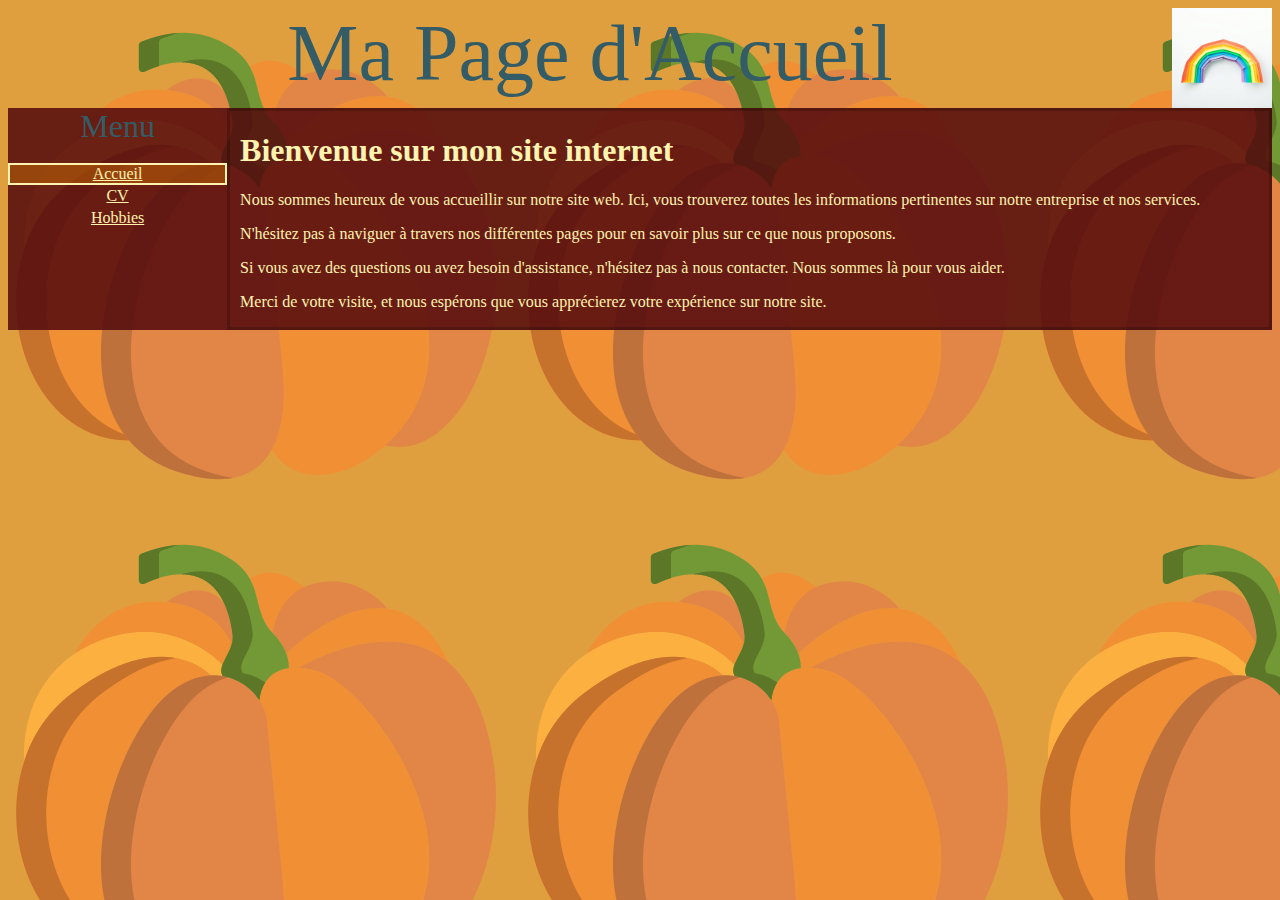
<file: SitePro/v1/index.html>
<!DOCTYPE html>
<html>
<head>
    <meta charset="utf-8">
    <link rel="stylesheet" href="CSS.css">
    <title>SUPER SITE INTERNET</title>
</head>
<body>
    <header>
        <div class="titre">Ma Page d'Accueil</div>
        <img class="smallpic" src="images/arcenciel.jpg" alt="Raisin :D"/>
    </header>

    
    
        <div class = flexrow>
            <div class="menu menuNavigation">
                        <div class="titreMenu">Menu</div>
                        <br>
                        <div class="elementMenu" id="currentpage"><a href="index.html">Accueil</a></div>
                        <div class="elementMenu"><a href="cv.html">CV</a></div>
                        <div class="elementMenu"><a href="hobbies.html">Hobbies</a></div>
            </div>
            
            <div class="contenu">
                <h1>Bienvenue sur mon site internet</h1>
                <p>Nous sommes heureux de vous accueillir sur notre site web. Ici, vous trouverez toutes les informations pertinentes sur notre entreprise et nos services.</p>
                <p>N'hésitez pas à naviguer à travers nos différentes pages pour en savoir plus sur ce que nous proposons.</p>
                <p>Si vous avez des questions ou avez besoin d'assistance, n'hésitez pas à nous contacter. Nous sommes là pour vous aider.</p>
                <p>Merci de votre visite, et nous espérons que vous apprécierez votre expérience sur notre site.</p>

            </div>

        </div>

</body>
</html>
</file>
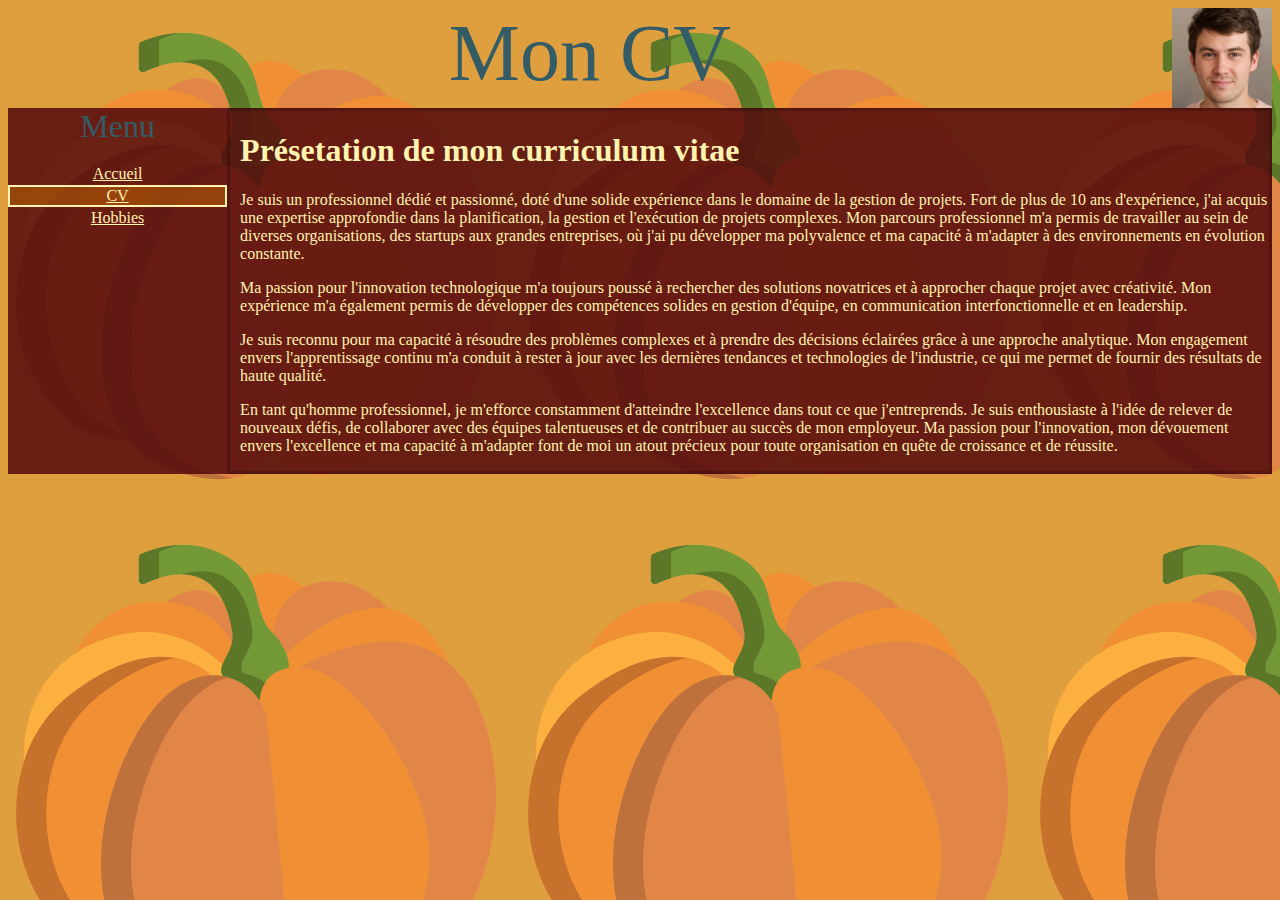
<file: SitePro/v1/cv.html>
<!DOCTYPE html>
<html>
    <head>
        <meta charset="utf-8">
        <link rel="stylesheet" href="CSS.css">
        <title>xX_CV_Xx -- SUPER SITE INTERNET</title>
    </head>
    <body>
        <header>
            <div class="titre">Mon CV</div>
            <img class="smallpic" src="images/photo.jpg" alt="Raisin :D"/>
        </header>

        
        
            <div class = flexrow>
                <div class="menu menuNavigation">
                    <nav>
                            <div class="titreMenu">Menu</div>
                            <br>
                            <div class="elementMenu"><a href="index.html">Accueil</a></div>
                            <div id="currentpage" class="elementMenu"><a href="cv.html">CV</a></div>
                            <div class="elementMenu"><a href="hobbies.html">Hobbies</a></div>
                    </nav>
                </div>
                
                <div class="contenu">
                    <h1> Présetation de mon curriculum vitae</h1>
                    <p>Je suis un professionnel dédié et passionné, doté d'une solide expérience dans le domaine de la gestion de projets. Fort de plus de 10 ans d'expérience, j'ai acquis une expertise approfondie dans la planification, la gestion et l'exécution de projets complexes. Mon parcours professionnel m'a permis de travailler au sein de diverses organisations, des startups aux grandes entreprises, où j'ai pu développer ma polyvalence et ma capacité à m'adapter à des environnements en évolution constante.</p>
                    <p>Ma passion pour l'innovation technologique m'a toujours poussé à rechercher des solutions novatrices et à approcher chaque projet avec créativité. Mon expérience m'a également permis de développer des compétences solides en gestion d'équipe, en communication interfonctionnelle et en leadership.</p>
                    <p>Je suis reconnu pour ma capacité à résoudre des problèmes complexes et à prendre des décisions éclairées grâce à une approche analytique. Mon engagement envers l'apprentissage continu m'a conduit à rester à jour avec les dernières tendances et technologies de l'industrie, ce qui me permet de fournir des résultats de haute qualité.</p>
                    <p>En tant qu'homme professionnel, je m'efforce constamment d'atteindre l'excellence dans tout ce que j'entreprends. Je suis enthousiaste à l'idée de relever de nouveaux défis, de collaborer avec des équipes talentueuses et de contribuer au succès de mon employeur. Ma passion pour l'innovation, mon dévouement envers l'excellence et ma capacité à m'adapter font de moi un atout précieux pour toute organisation en quête de croissance et de réussite.</p>
                </div>

            </div>

    </body>
</html>
</file>
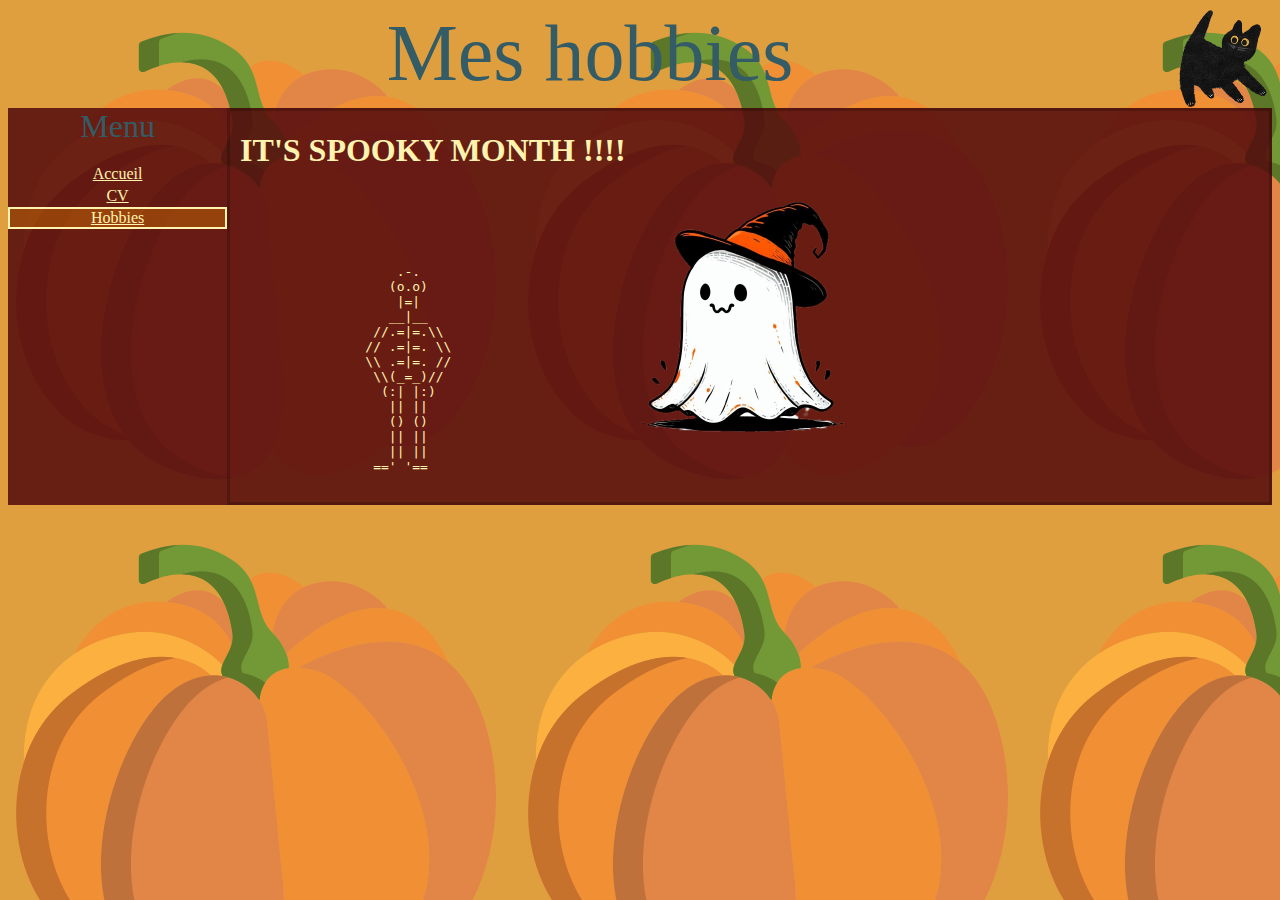
<file: SitePro/v1/hobbies.html>
<!DOCTYPE html>
<html>
<head>
    <meta charset="utf-8">
    <link rel="stylesheet" href="CSS.css">
    <title>xX_Hobbies_Xx --- SUPER SITE INTERNET</title>
</head>
<body>
    <header>
        <div class="titre">Mes hobbies</div>
        <img class="smallpic" src="images/cat1.png " alt="Raisin :D"/>
    </header>

    
    
        <div class = flexrow>
            <div class="menu menuNavigation">
                        <div class="titreMenu">Menu</div>
                        <br>
                        <div class="elementMenu"><a href="index.html">Accueil</a></div>
                        <div class="elementMenu"><a href="cv.html">CV</a></div>
                        <div class="elementMenu" id="currentpage"><a href="hobbies.html">Hobbies</a></div>
            </div>
            
            <div class="contenu">
                <h1>IT'S SPOOKY MONTH !!!!</h1>
                <div style="display: flex;">
                    <pre>



                    
                    .-.                         
                   (o.o)
                    |=|
                   __|__
                 //.=|=.\\
                // .=|=. \\
                \\ .=|=. //
                 \\(_=_)//
                  (:| |:)
                   || ||
                   () ()
                   || ||
                   || ||
                 ==' '==
                </pre>
                <img class="mediumpic" src="images/ghost_retourne.png " alt="Raisin :D"/>
            </div>

        </div>

</body>
</html>
</file>
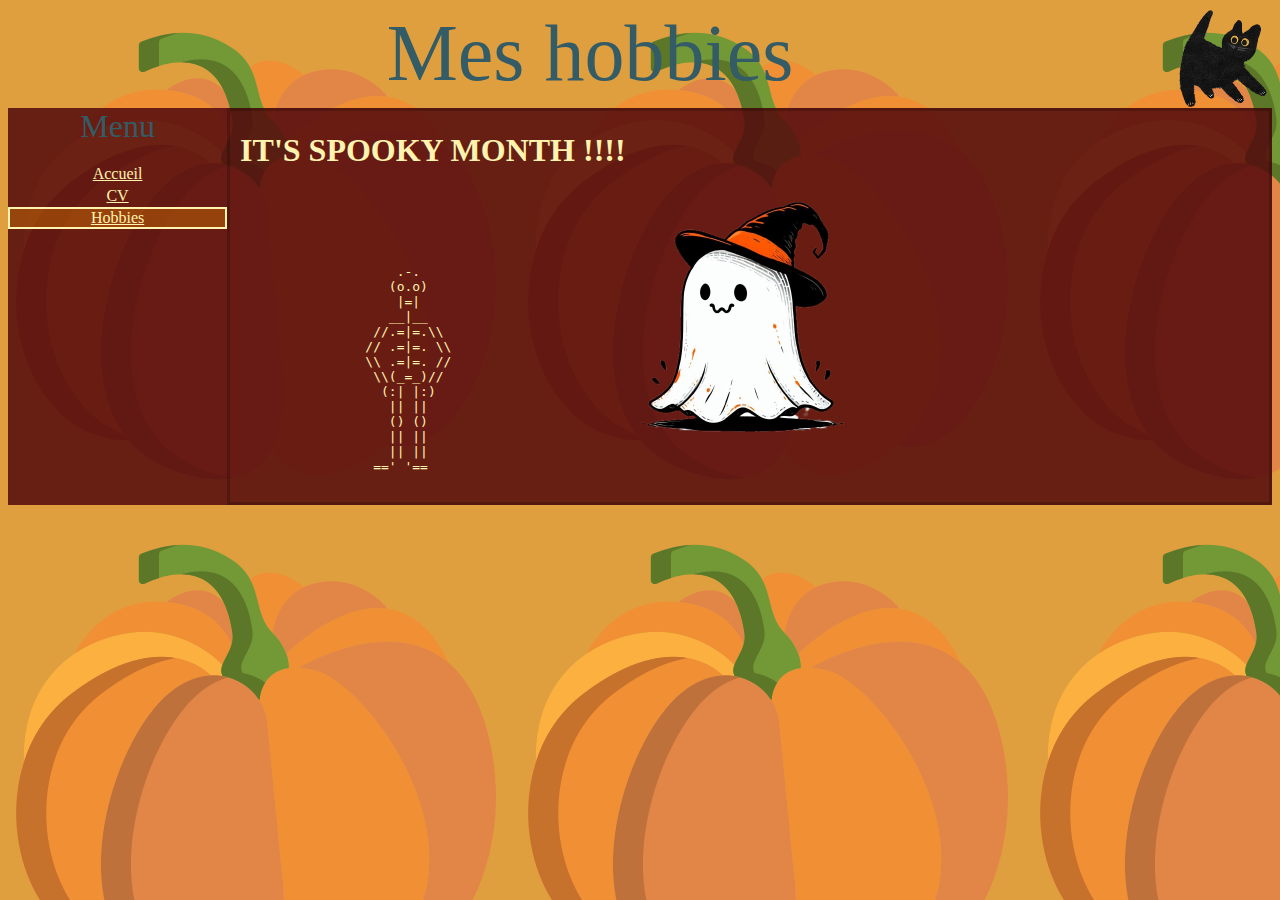
<file: SitePro/v2/hobbies.html>
<!DOCTYPE html>
<html>
<head>
    <meta charset="utf-8">
    <link rel="stylesheet" href="CSS.css">
    <title>xX_Hobbies_Xx --- SUPER SITE INTERNET</title>
</head>
<body>
    <header>
        <div class="titre">Mes hobbies</div>
        <img class="smallpic" src="images/cat1.png " alt="Raisin :D"/>
    </header>

    
        <div class = flexrow>
            <div class="menu menuNavigation">
                        <div class="titreMenu">Menu</div>
                        <br>
                        <!-- creer plus des boites sur le menu qu'un texte -->
                        <div class="elementMenu"><a href="index.html">Accueil</a></div>
                        <div class="elementMenu"><a href="cv.html">CV</a></div>
                        <div class="elementMenu" id="currentpage"><a href="hobbies.html">Hobbies</a></div>
            </div>
            
            <div class="contenu">
                <h1>IT'S SPOOKY MONTH !!!!</h1>
                <div style="display: flex;">
                    <pre>



                    
                    .-.                         
                   (o.o)
                    |=|
                   __|__
                 //.=|=.\\
                // .=|=. \\
                \\ .=|=. //
                 \\(_=_)//
                  (:| |:)
                   || ||
                   () ()
                   || ||
                   || ||
                 ==' '==
                </pre>
                <img class="mediumpic" src="images/ghost_retourne.png " alt="Raisin :D"/>
            </div>

        </div>

</body>
</html>
</file>
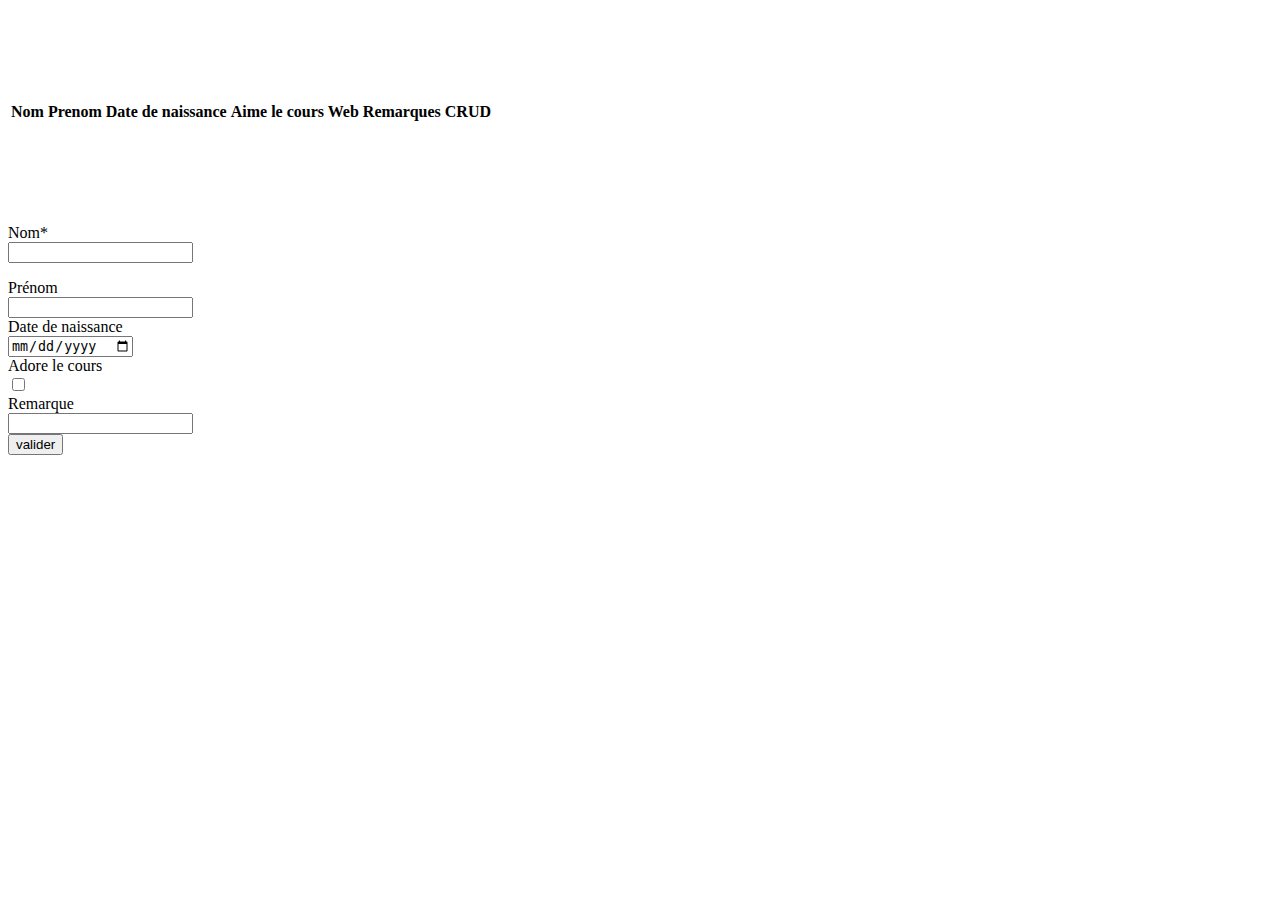
<file: TP5/exo1/jscrud.html>
<!doctype html>
<html lang="fr">

<head>
    <meta charset='utf-8'>
    <meta name="viewport" content="width=device-width, initial-scale=1, shrink-to-fit=no">
    <script src="https://code.jquery.com/jquery-3.4.1.min.js" crossorigin="anonymous"></script>
    <link href="https://cdn.jsdelivr.net/npm/bootstrap@5.3.2/dist/css/bootstrap.min.css" rel="stylesheet"
        integrity="sha384-T3c6CoIi6uLrA9TneNEoa7RxnatzjcDSCmG1MXxSR1GAsXEV/Dwwykc2MPK8M2HN" crossorigin="anonymous">
    <title>tabletest</title>
    <style>
        body {
            margin-top: 5em;
        }

        .table {
            margin-top: 100px;
            margin-bottom: 100px;
        }
    </style>
</head>

<body>
    <table class="table">
        <thead>
            <tr>
                <th scope="col">Nom</th>
                <th scope="col">Prenom</th>
                <th scope="col">Date de naissance</th>
                <th scope="col">Aime le cours Web</th>
                <th scope="col">Remarques</th>
                <th scope="col">CRUD</th>
            </tr>
        </thead>
        <tbody id="studentsTableBody">
        </tbody>
    </table>
    <form id="addStudentForm" action="" onsubmit="onFormSubmit();">
        <div class="form-group row">
            <label for="inputNom" class="col-sm-2 col-form-label" required>Nom*</label>
            <div class="col-sm-3">
                <input type="text" class="form-control" id="inputNom">
            </div>
            <div class="col-sm-3">
                <p id="inputNomRequis"></p>
            </div>
        </div>

        <div class="form-group row">
            <label for="inputPrenom" class="col-sm-2 col-form-label">Prénom</label>
            <div class="col-sm-3">
                <input type="text" class="form-control" id="inputPrenom">
            </div>
        </div>

        <div class="form-group row">
            <label for="inputDdn" class="col-sm-2 col-form-label">Date de naissance</label>
            <div class="col-sm-3">
                <input type="date" class="form-control" id="inputDdn">
            </div>
        </div>

        <div class="form-group row">
            <label for="inputAdore" class="col-sm-2 col-form-label">Adore le cours</label>
            <div class="col-sm-3">
                <input type="checkbox" id="inputAdore">
            </div>
        </div>

        <div class="form-group row">
            <label for="inputRemarque" class="col-sm-2 col-form-label">Remarque</label>
            <div class="col-sm-3">
                <input type="text" class="form-control" id="inputRemarque">
            </div>
        </div>

        <div class="form-group row">
            <span class="col-sm-2"></span>
            <div class="col-sm-2">
                <button type="submit" class="btn btn-primary form-control">valider</button>
            </div>
        </div>
    </form>


    <script>
        function onFormSubmit() {
            // prevent the form to be sent to the server
            event.preventDefault();
            let nom = $("#inputNom").val();

            if (nom === "") {
                $("#inputNomRequis").html("Champ requis");
            }else {
                let prenom = $("#inputPrenom").val();
                let ddn = $("#inputDdn").val().toString();
                let adore = $("#inputAdore").prop("checked") ? "Oui" : "Non";
                let remarque = $("#inputRemarque").val();
                $("#inputNomRequis").html("");

                $("#studentsTableBody").append(`<tr id="${nom}"><td>${nom}</td><td>${prenom}</td><td>${ddn}</td><td>${adore}</td><td>${remarque}</td>
                <td><input type="submit" id="${nom}edit" value="Edit"><input type="submit" id="${nom}delete" value="Delete"></td></tr>`);
                
                
                const editButton = document.getElementById(nom+"edit");
                editButton.addEventListener("click", function(event){
                    choix = this.getAttribute("value");
                    // mettre les valeurs dans le form
                    $("#inputNom").val(nom);
                    $("#inputPrenom").val(prenom);
                    $("#inputDdn").val(ddn);
                    $("#inputAdore").prop("checked")
                    $("#inputRemarque").val(remarque);

                    $("#studentsTableBody").children("#"+nom).remove();
                })

                const deleteButton = document.getElementById(nom+"delete");
                deleteButton.addEventListener("click", function(event){
                    choix = this.getAttribute("value");
                    $("#studentsTableBody").children("#"+nom).remove();
                })
            }
        }
    </script>
</body>

</html>
</file>
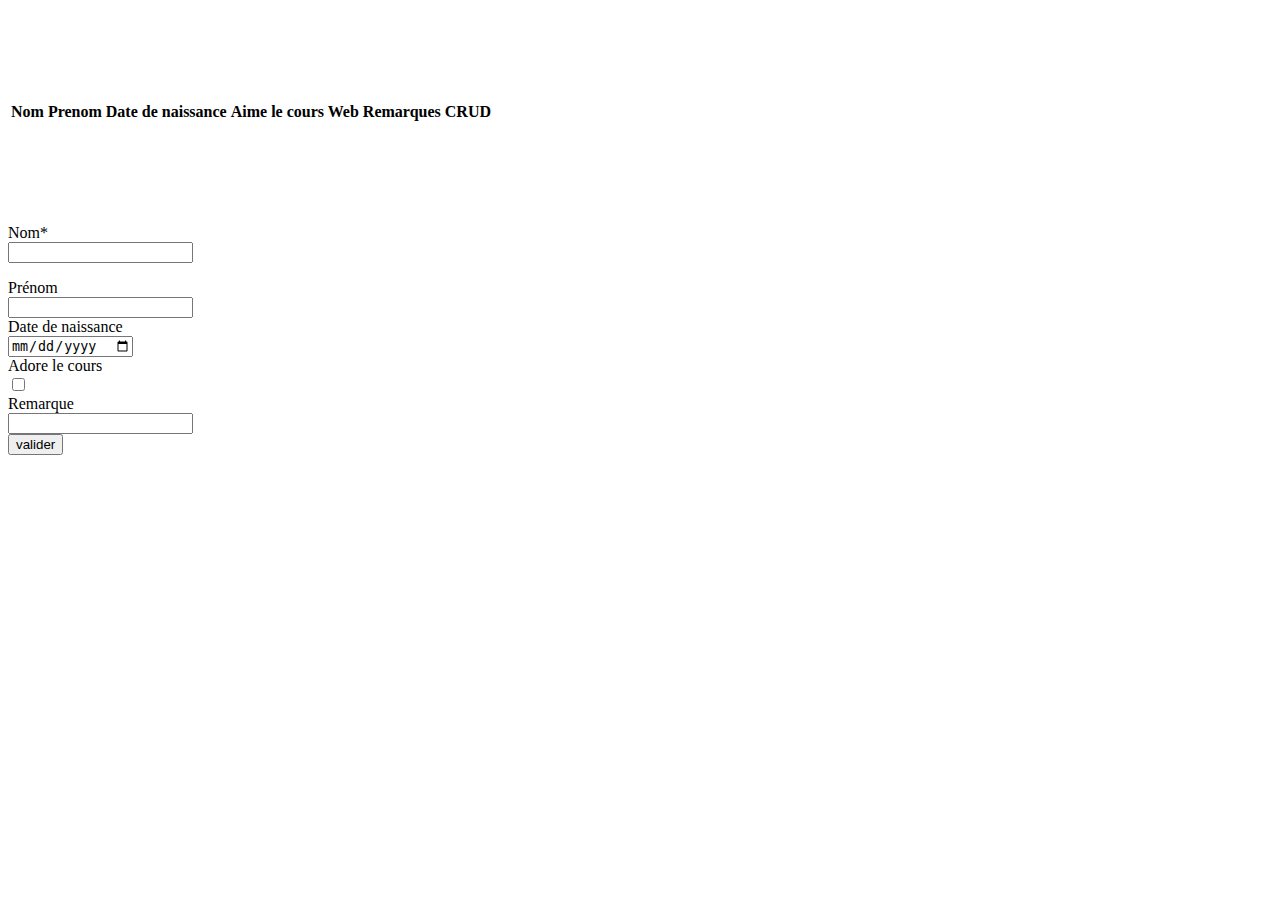
<file: TP5/exo2/jscrud.html>
<!doctype html>
<html lang="fr">


<head>
    <meta charset='utf-8'>
    <meta name="viewport" content="width=device-width, initial-scale=1, shrink-to-fit=no">
    <script src="https://code.jquery.com/jquery-3.4.1.min.js" crossorigin="anonymous"></script>
    <link href="https://cdn.jsdelivr.net/npm/bootstrap@5.3.2/dist/css/bootstrap.min.css" rel="stylesheet"
        integrity="sha384-T3c6CoIi6uLrA9TneNEoa7RxnatzjcDSCmG1MXxSR1GAsXEV/Dwwykc2MPK8M2HN" crossorigin="anonymous">
    <title>tabletest</title>
    <style>
        body {
            margin-top: 5em;
        }

        .table {
            margin-top: 100px;
            margin-bottom: 100px;
        }
    </style>
</head>

<body>
    <table class="table">
        <thead>
            <tr>
                <th scope="col">Nom</th>
                <th scope="col">Prenom</th>
                <th scope="col">Date de naissance</th>
                <th scope="col">Aime le cours Web</th>
                <th scope="col">Remarques</th>
                <th scope="col">CRUD</th>
            </tr>
        </thead>
        <tbody id="studentsTableBody">
        </tbody>
    </table>
    <form id="addStudentForm" action="" onsubmit="onFormSubmit();">
        <div class="form-group row">
            <label for="inputNom" class="col-sm-2 col-form-label" required>Nom*</label>
            <div class="col-sm-3">
                <input type="text" class="form-control" id="inputNom">
            </div>
            <div class="col-sm-3">
                <p id="inputNomRequis"></p>
            </div>
        </div>

        <div class="form-group row">
            <label for="inputPrenom" class="col-sm-2 col-form-label">Prénom</label>
            <div class="col-sm-3">
                <input type="text" class="form-control" id="inputPrenom">
            </div>
        </div>

        <div class="form-group row">
            <label for="inputDdn" class="col-sm-2 col-form-label">Date de naissance</label>
            <div class="col-sm-3">
                <input type="date" class="form-control" id="inputDdn">
            </div>
        </div>

        <div class="form-group row">
            <label for="inputAdore" class="col-sm-2 col-form-label">Adore le cours</label>
            <div class="col-sm-3">
                <input type="checkbox" id="inputAdore">
            </div>
        </div>

        <div class="form-group row">
            <label for="inputRemarque" class="col-sm-2 col-form-label">Remarque</label>
            <div class="col-sm-3">
                <input type="text" class="form-control" id="inputRemarque">
            </div>
        </div>

        <div class="form-group row">
            <span class="col-sm-2"></span>
            <div class="col-sm-2">
                <button type="submit" class="btn btn-primary form-control">valider</button>
            </div>
        </div>
    </form>


    <script>
        function onFormSubmit() {
            include("//cdn.datatables.net/1.13.6/js/jquery.dataTables.min.js");
            // prevent the form to be sent to the server
            event.preventDefault();
            let nom = $("#inputNom").val();

            if (nom === "") {
                $("#inputNomRequis").html("Champ requis");
            }else {
                let prenom = $("#inputPrenom").val();
                let ddn = $("#inputDdn").val().toString();
                let adore = $("#inputAdore").prop("checked") ? "Oui" : "Non";
                let remarque = $("#inputRemarque").val();
                $("#inputNomRequis").html("");

                $("#studentsTableBody").append(`<tr id="${nom}"><td>${nom}</td><td>${prenom}</td><td>${ddn}</td><td>${adore}</td><td>${remarque}</td>
                <td><input type="submit" id="${nom}edit" value="Edit"><input type="submit" id="${nom}delete" value="Delete"></td></tr>`);
                
                
                
            }
        }
    </script>
</body>

</html>
</file>
<file: SitePro/v1/CSS.css>
p:hover{
    color: #335c67;
}

body{
    display: flex;
    flex-direction: column;
    background-color: #e09f3e;
    background-image: url("images/pumkin.png");
}
header{
    display: flex;
}

.flexrow{
    background-color: #540b0ddc;
    display: flex;
    flex-direction: row;
}

.smallpic{
    height: 100px;
}

.mediumpic{
    height: 250px;
}

.titre{
    flex-grow: 1;
    color: #335c67;
    font-size: 500%;
    text-align: center;
    font-weight: 450
}

.contenu{
    padding-left: 10px;
    flex-grow: 1;
    color:#fff3b0;
    border: 3px solid rgba(0, 0, 0, 0.2);
    width: 1000px;
}

.menuNavigation{
    flex-grow: 5;
    color:#335c67;
}

.titreMenu{
    text-align: center;
    font-size: xx-large;
}

.elementMenu{
    text-align: center;
    font-size: medium;
    border: 2px solid rgba(0, 0, 0, 0);
}

#currentpage {
    background-color: #ff990050;
    border: 2px solid #fff3b0;
}

a{
    color: #fff3b0;
}
</file>
<file: SitePro/v2/CSS.css>
p:hover{
    color: #335c67;
}

body{
    display: flex;
    flex-direction: column;
    background-color: #e09f3e;
    background-image: url("images/pumkin.png");
}
header{
    display: flex;
}

.flexrow{
    background-color: #540b0ddc;
    display: flex;
    flex-direction: row;
}

.smallpic{
    height: 100px;
}

.mediumpic{
    height: 250px;
}

.titre{
    flex-grow: 1;
    color: #335c67;
    font-size: 500%;
    text-align: center;
    font-weight: 450
}

.contenu{
    padding-left: 10px;
    flex-grow: 1;
    color:#fff3b0;
    border: 3px solid rgba(0, 0, 0, 0.2);
    width: 1000px;
}

.menuNavigation{
    flex-grow: 5;
    color:#335c67;
}

.titreMenu{
    text-align: center;
    font-size: xx-large;
}

.elementMenu{
    text-align: center;
    font-size: medium;
    border: 2px solid rgba(0, 0, 0, 0);
}

#currentpage {
    background-color: #ff990050;
    border: 2px solid #fff3b0;
}

a{
    color: #fff3b0;
}
</file>
